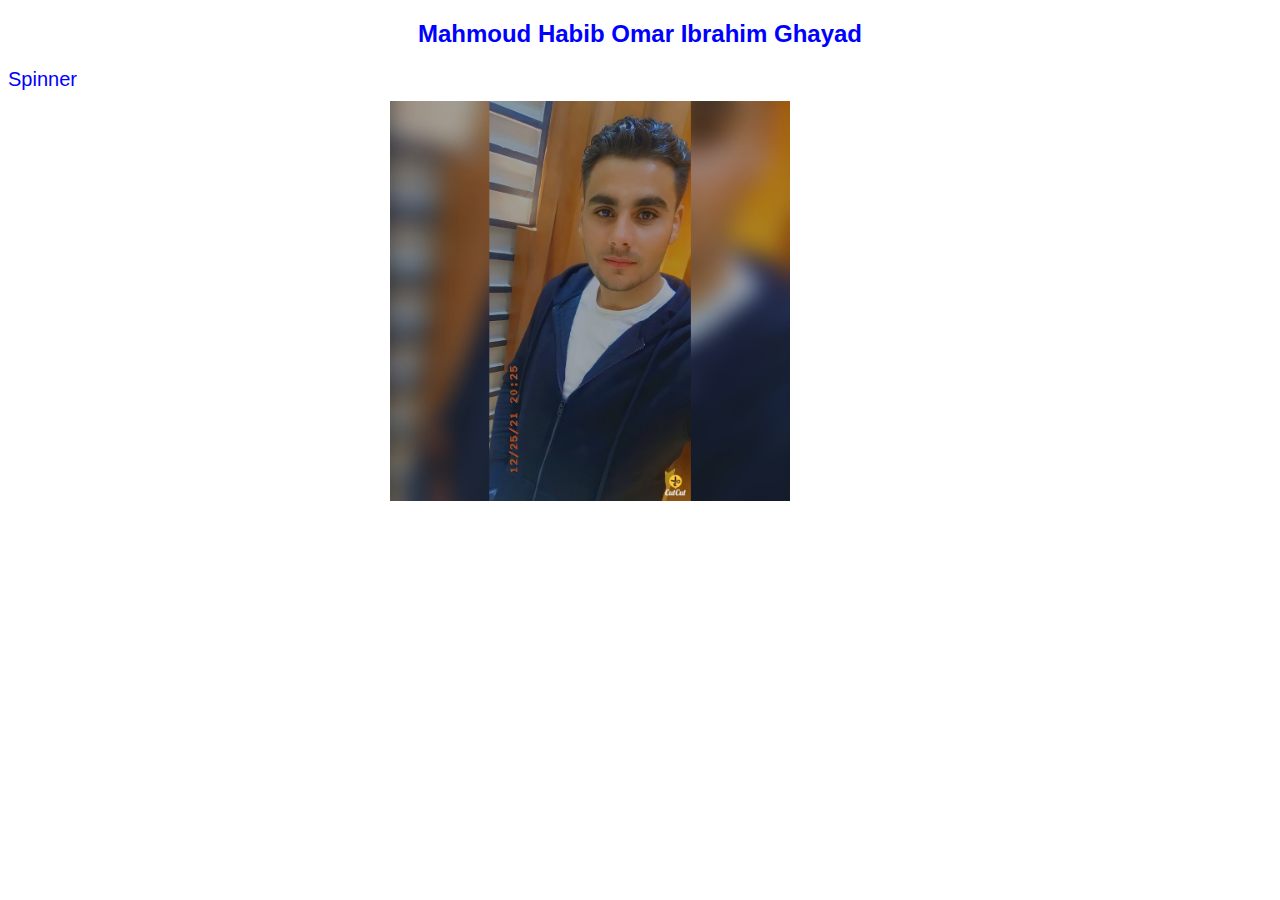
<file: index.html>
<!DOCTYPE html>
<html lang="en">
<head>
    <meta charset="UTF-8">
    <meta name="viewport" content="width=device-width, initial-scale=1.0">
    
    <title>Document</title>
    <link rel="stylesheet" href="style.css">
    
</head>
<body>
    
    <h2>Mahmoud Habib Omar Ibrahim Ghayad</h2>
    <a href="spinner.html"> Spinner</a>
    <div  id="loader"></div>
  <div class="auto">
      <img src="images/B612_20231108_231800_235.jpg" alt="">
  </div>
    <!-- <img src="IMG_20231130_232748_297.jpg" alt=""> -->
    <script src="main.js" ></script>
</body>
</html>
</file>
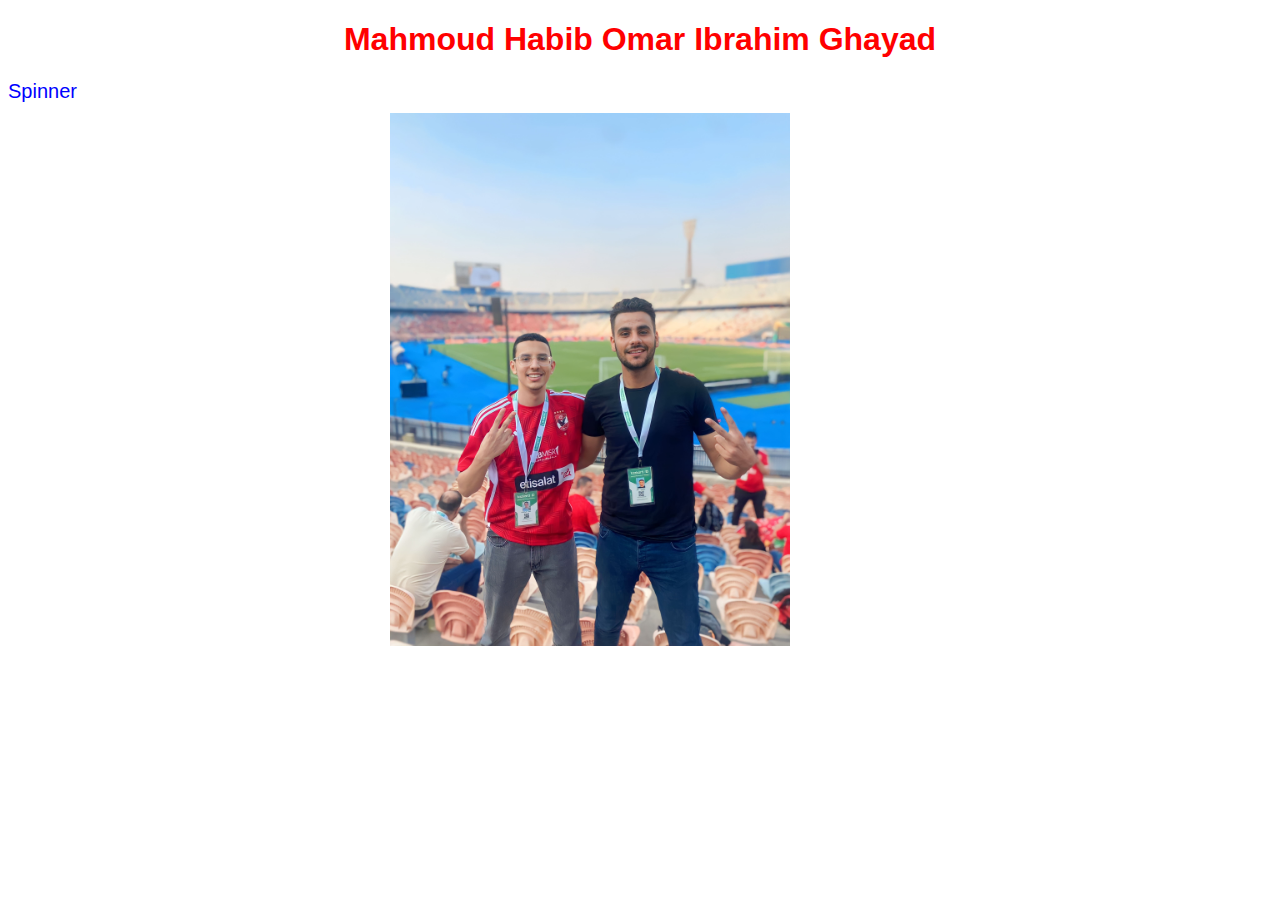
<file: spinner.html>
<!DOCTYPE html>
<html lang="en">
  <head>
    <meta charset="UTF-8" />
    <meta name="viewport" content="width=device-width, initial-scale=1.0" />
    <title>Document</title>
    <link rel="stylesheet" href="style.css" />
  </head>
  <body>
    <h1>Mahmoud Habib Omar Ibrahim Ghayad</h1>
    <a href="index.html"> Spinner</a>
    <div id="loader"></div>
    <div class="auto">
      <img src="images/1698948980369.jpg" alt="" />
    </div>
    <script src="main.js"></script>
  </body>
</html>
</file>
<file: style.css>
h1 {
  color: red;
  text-align: center;
  font-family: sans-serif;
}

#loader {
  position: fixed;
  top: 0;
  left: 0;
  width: 100vw;
  height: 100vh;
  display: flex;
  justify-content: center;
  align-items: center;
  background-color: #f7f9fb;
  transition: opacity 0.75s, visibility 0.75s; /* corrected */
}

.loader-hidden {
  opacity: 0;
  visibility: hidden;
}

#loader::after {
  content: "";
  width: 70px;
  height: 70px;
  border: 10px solid green;
  border-top-color: aqua;
  border-radius: 50%;
  animation: loading 0.75s ease infinite;
}

@keyframes loading {
  from {
    transform: rotate(0turn);
  }
  to {
    transform: rotate(1turn);
  }
}
a{
    text-decoration: none;
    color: blue;
    font-family: sans-serif;
    font-size: 20px;

}
h2{
    color: blue;
    text-align: center;
font-family: sans-serif;
}
.auto{
    width: 500px;
    margin: 10px auto;
}
img{
    width: 400px;
}
</file>
